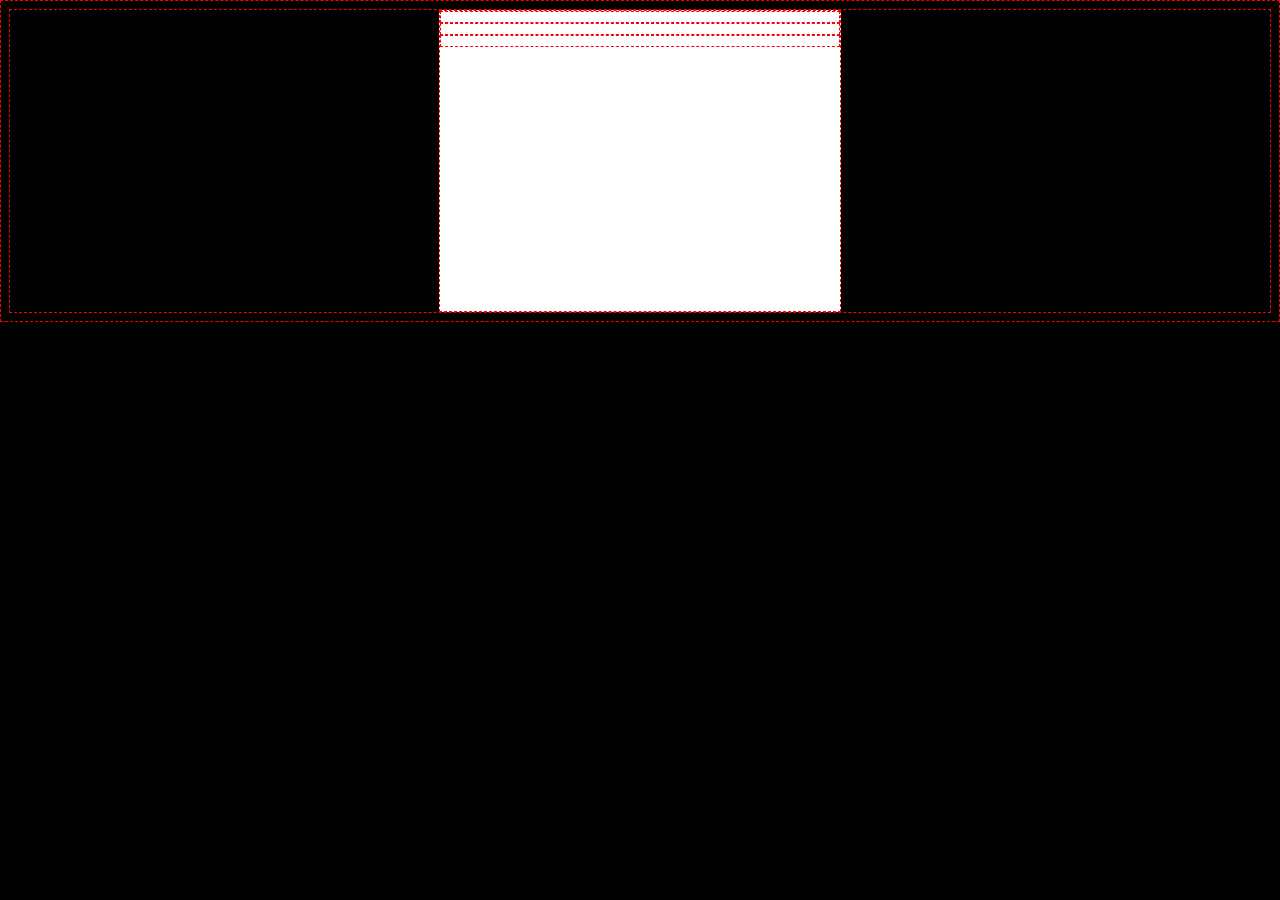
<file: .learn/resets/11.1-header-content/index.html>
<!DOCTYPE html>
<html lang="en">
	<head>
		<meta charset="UTF-8" />
		<meta name="viewport" content="width=device-width, initial-scale=1.0" />
		<title>Document</title>
		<link rel="stylesheet" href="styles.css" />
	</head>
	<body>
		<div class="postcard">
			<div class="postcard-header"></div>
			<div class="postcard-body"></div>
			<div class="postcard-footer"></div>
		</div>
	</body>
</html>
</file>
<file: .learn/resets/11.1-header-content/styles.css>
body {
	background: black;
}

* {
	border: 1px dashed red;
	min-height: 10px;
}

p {
	color: blue;
}

.postcard {
	background: white;
	width: 400px;
	height: 300px;
	margin: auto;
}
</file>
